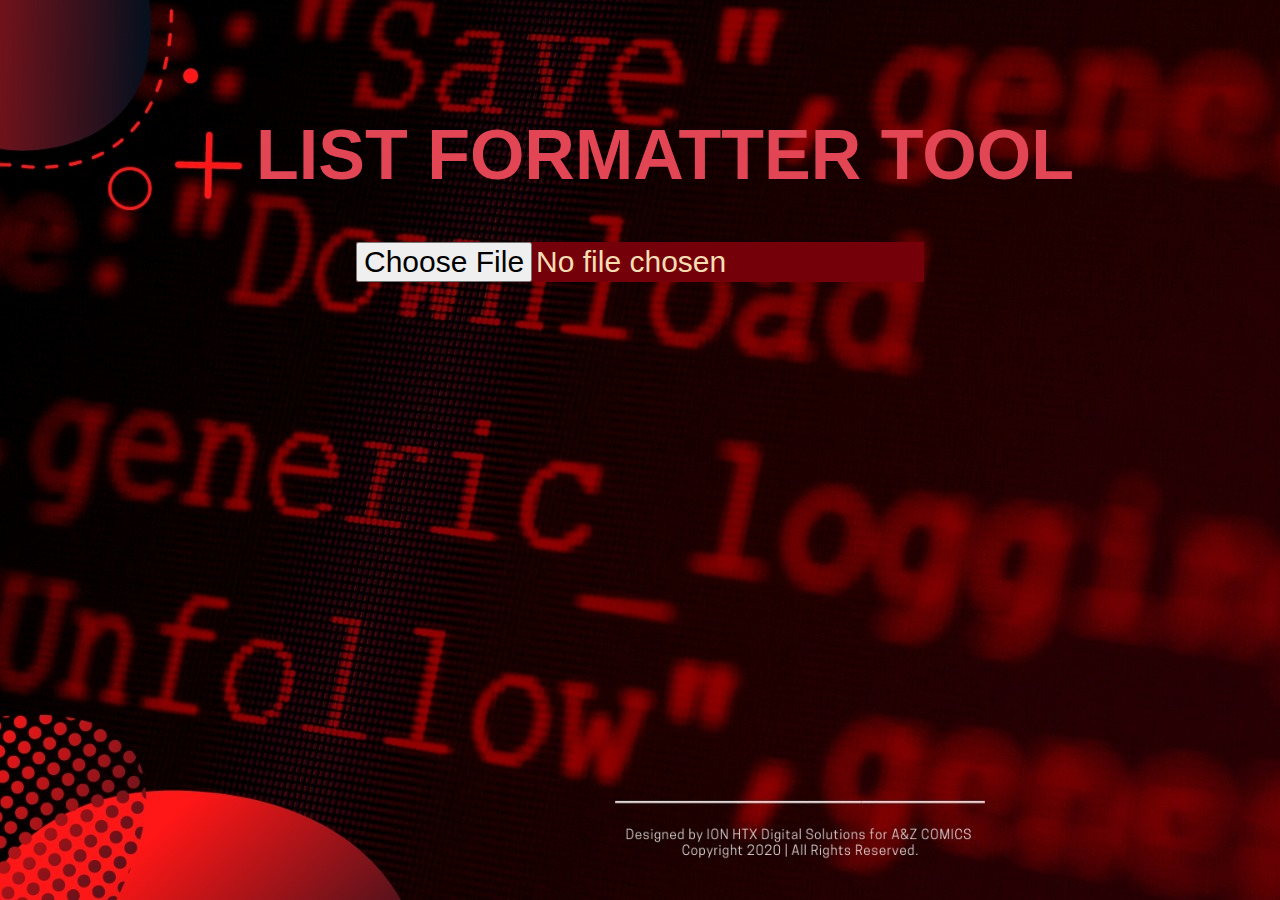
<file: index.html>
<!DOCTYPE html>
<html>

	<head>
		<link rel="stylesheet" href="Style.css">
		<script src="https://ajax.googleapis.com/ajax/libs/jquery/3.5.1/jquery.min.js"></script>
	</head>
	<body> 

		<div id="container">
			<h1>LIST FORMATTER TOOL</h1>
			<input type="file" name="inputfile"
						 id="inputfile" onclick="this.value = null">
			<pre id="output"></pre> 
		</div>
		<script src="functions.js" ></script>
	</body> 

</html>
</file>
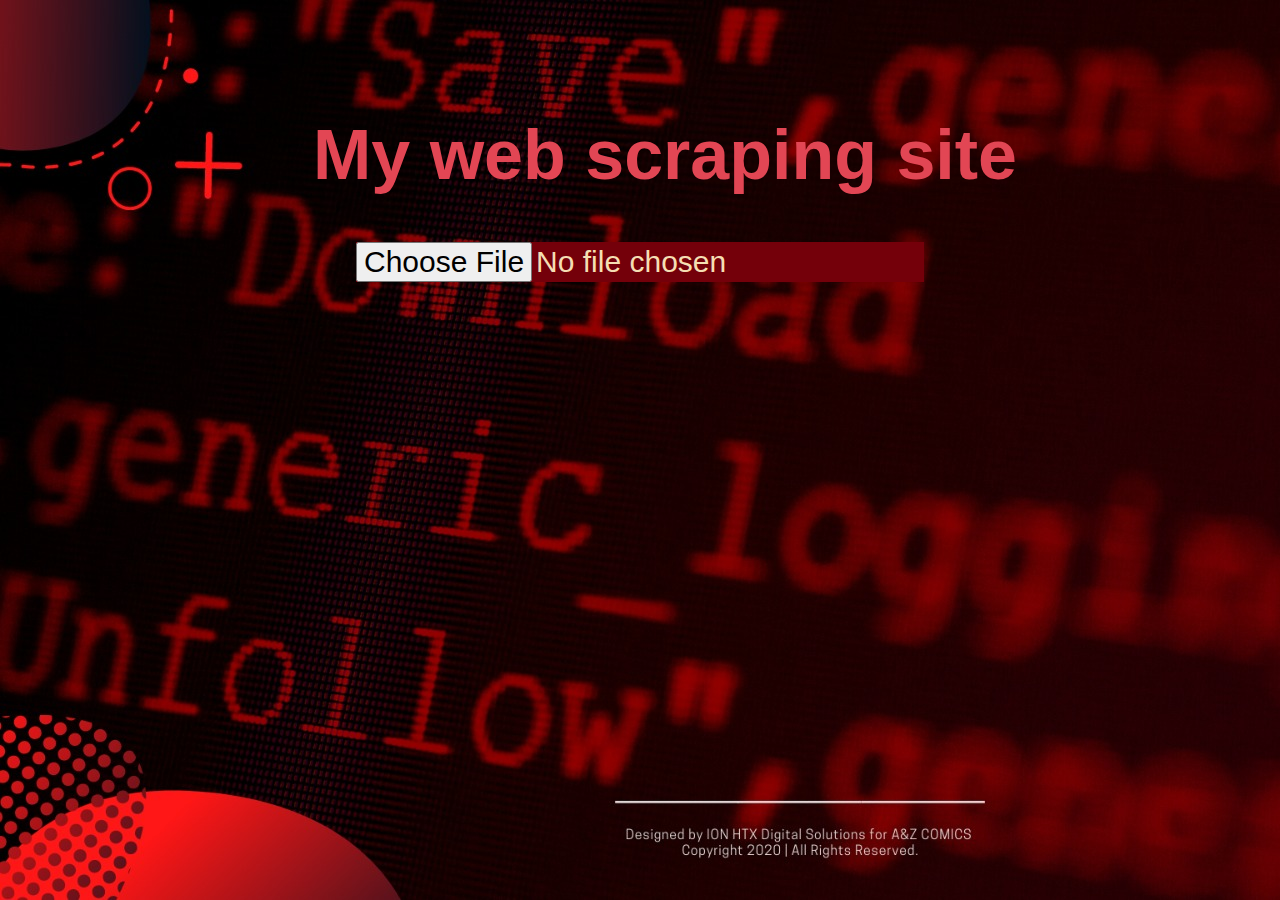
<file: input.html>
<!DOCTYPE html>
<html>

	<head>
		<link rel="stylesheet" href="Style.css">
		<script src="https://ajax.googleapis.com/ajax/libs/jquery/3.5.1/jquery.min.js"></script>
	</head>
	<body> 

		<div id="container">
			<h1>My web scraping site</h1>
			<input type="file" name="inputfile"
						 id="inputfile" onclick="this.value = null">
			<pre id="output"></pre> 
		</div>
		<script src="functions.js" ></script>
	</body> 

</html>
</file>
<file: Style.css>
body
{

/*
	background-color: wheat;
	background-repeat: no-repeat;
	background-size: 100%;
*/
	background-image: url(background.jpg);
}


#container {
	align-items: center;
	display: flex;
	flex-direction: column;
}

input, button
{
	/*
	text-align: center;
	margin-top: 100px;
	margin-left: 400px;
	*/
	background-color: rgb(116, 0, 10);
	color: wheat;
	/*	height: 40px;*/
	font-size: 30px;
}

#output
{
	font-size: 30px;
	font-family: 'Gill Sans', 'Gill Sans MT', Calibri, 'Trebuchet MS', sans-serif;
	margin: 10px 0;
  color: aliceblue;
}
h1
{
	margin-left: 50px;
	font-size: 70px;
	text-align: center;
	padding-top: 60px;
	color:rgb(226 70 84);
	font-family: 'Segoe UI', Tahoma, Geneva, Verdana, sans-serif;

}
</file>
